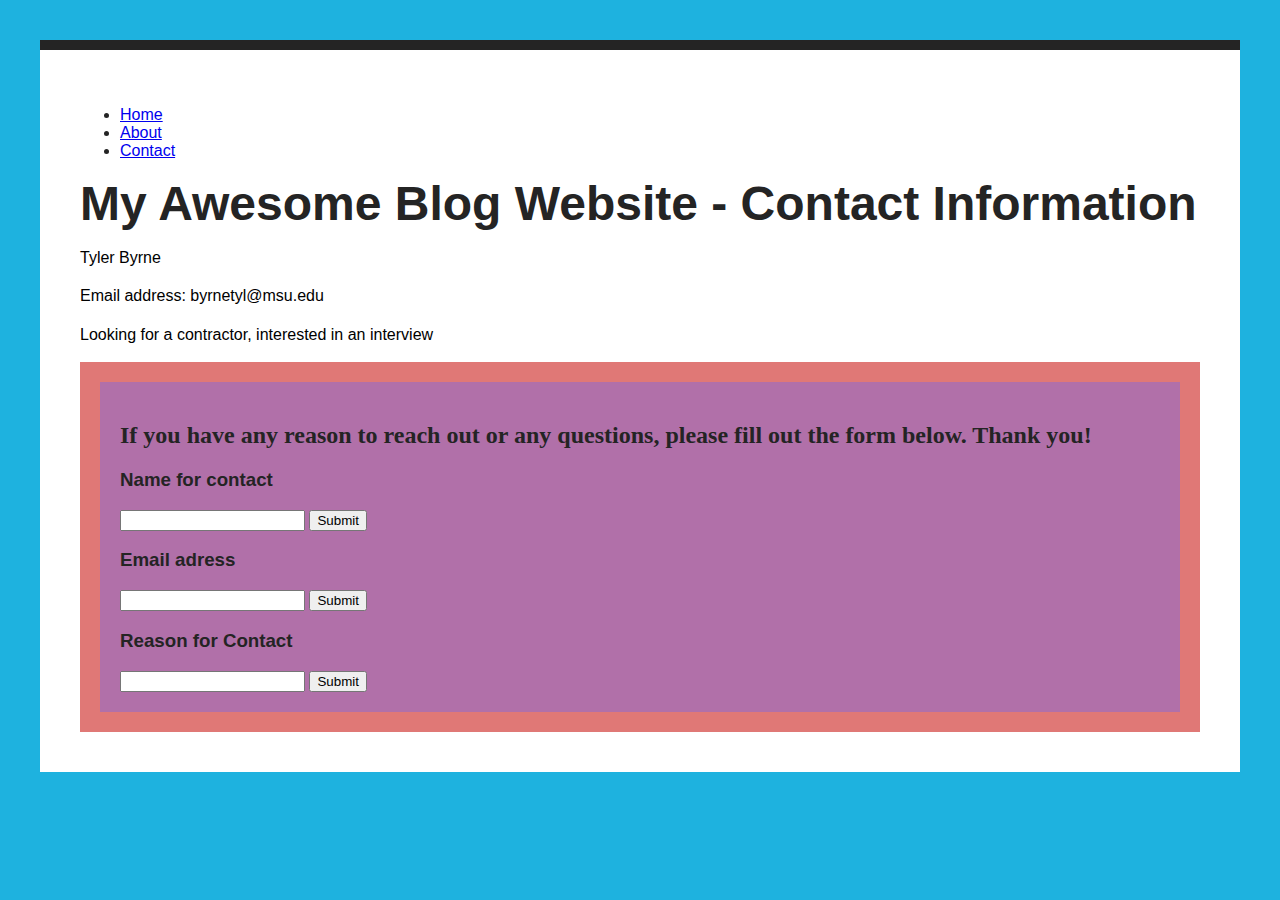
<file: contact.html>
<!DOCTYPE html>
<html lang="en">
<head>
    <meta charset="UTF-8">
    <meta http-equiv="X-UA-Compatible" content="IE=edge">
    <meta name="viewport" content="width=device-width, initial-scale=1.0">
    <link rel="stylesheet" href="style.css">
    <title>HTML blog</title>
</head>
<body>
    <nav>
        <ul>
            <li><a href="index.html">Home</a></li>
            <li><a href="about.html">About</a></li>
            <li><a href="contact.html">Contact</a></li>
        </ul>
    </nav> 
    <h1>My Awesome Blog Website - Contact Information</h1>
    <p>Tyler Byrne</p>
    <p>Email address: byrnetyl@msu.edu</p>
    <p>Looking for a contractor, interested in an interview</p>
    <section>
        <div class="form-flex">
            <article class="form-flex-2">
                <h2>If you have any reason to reach out or any questions, please fill out the form below. Thank you!</h2>
                <h3>Name for contact</h3>
                <form>
                    <label>
                        <input type="text">
                    </label>
                    <button>Submit</button>
                </form>
                <h3>Email adress</h3>
                <form>
                    <label>
                        <input type="text">
                    </label>
                    <button>Submit</button>
                </form>    
                <h3>Reason for Contact</h3>
                <form>
                    <label>
                        <input type="text">
                    </label>
                    <button>Submit</button>
                </form>
            </article>
        </div>
    </section>
</body>
</html>
</file>
<file: style.css>
html {
    background: #1eb2df;
}

body {
    font-family: Arial, Helvetica, sans-serif;
    margin: 40px;
    padding: 40px;
    color: #242424;
    border-top: 10px solid #242424;
    background: #fff;
}

h1 {
    font-size: 3em;
    margin: 0;
}

p {
    line-height: 1.4em;
}

#blog {
    border-top: 1px dotted #ccc;
}

.blog-post {
    border-bottom: 1px dotted #ccc;
}

h2 {
    font-family: 'Times New Roman', Times, serif;
}

.links {
    font-family:'Times New Roman', Times, serif
}

a:visited {
    border-color: black;
}

p:first-line {
    color: black;
}

.blog-post-second {
    border-bottom: 1px dotted #242424;
}

.img-container {
    float: left;
    margin-right: 10px;
    text-size-adjust: 20px;
    font-size: larger;
}

.show-reviews {
    display: flex;
    margin: 20px;
    padding: 20px;
    background: rgb(224, 120, 118);
    justify-content: space-evenly;
}

.show-reviews-2 {
    padding: 20px;
    margin: 15px;
    background: rgb(177,112,169);
}  

.form-flex {
    display:flex;
    flex-direction: column;
    background: rgb(224,120,118)
}

.form-flex-2 {
    margin: 20px;
    padding: 20px;
    background: rgb(177,112,169)
}

.table {
    border: 1px solid;
    margin: 5px;
    padding: 20px;
    width: 12%;
    text-align: center;
}

tr:nth-child(even) {
    background-color: #f2f2f2;
}
</file>
